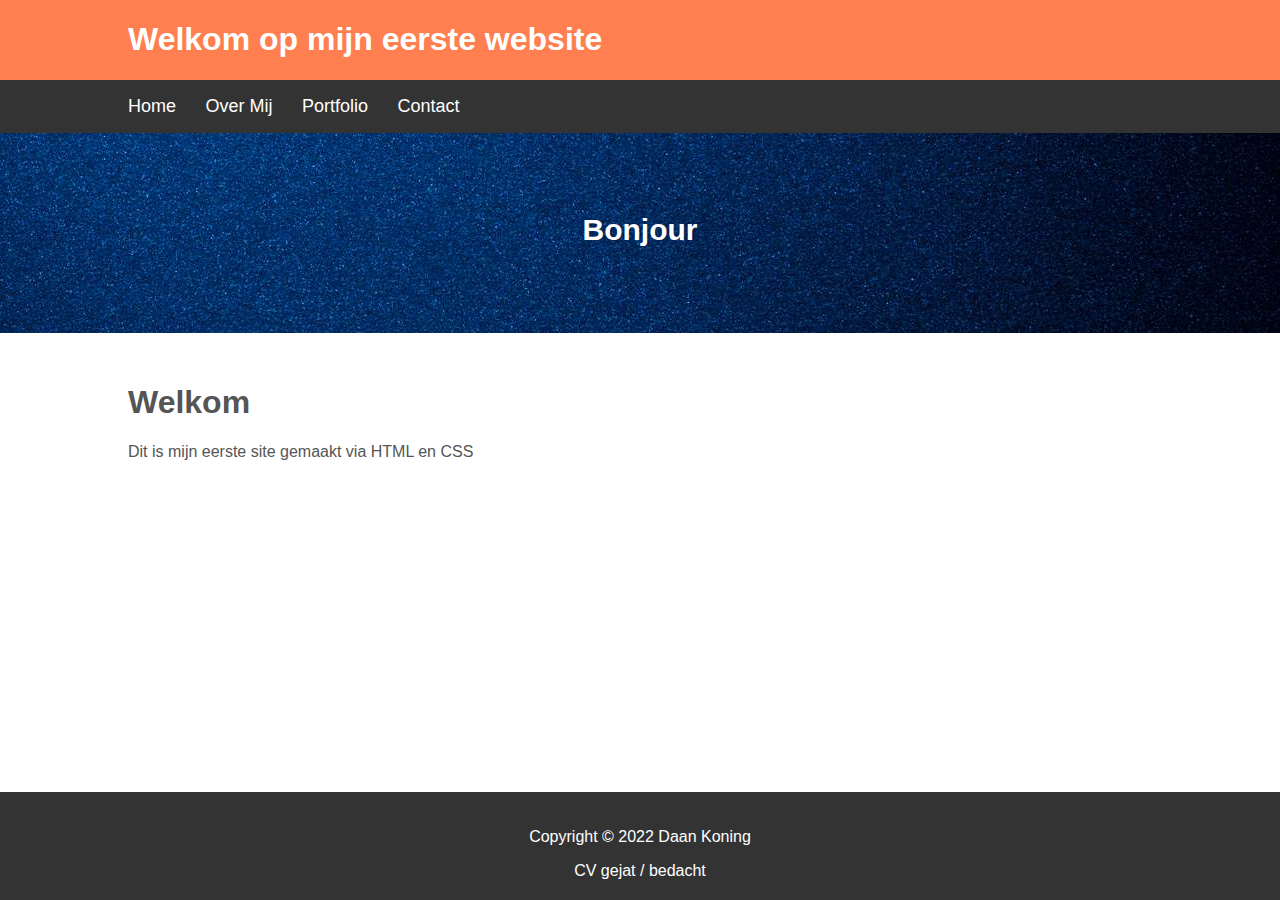
<file: index.html>
<!DOCTYPE html>
<html lang="NED">
    <meta charset="UTF-8">
    <meta name="author" Daan Koning>
    <meta name="description" content="Mijn eerste website met HTML en CSS">
    <head>
        <title>Website Daan Koning</title>
    </head>
<link rel="stylesheet" href="style.css" type="text/css">
<link rel="shortcut icon" href="Images/developer plaatje.jpeg" type="image/x-icon" DK Dev logo>



    <body>
        <header id="main-header"> 
            <div class="container"> 
                <h1>Welkom op mijn eerste website</h1>
            </div>     
        </header>

        <nav id="navbar"> 
            <div class="container"> 
                <ul>
                    <li><a href="index.html">Home</a></li>
                    <li><a href="about.html">Over Mij</a></li>
                    <li><a href="portfolio.html">Portfolio</a></li>
                    <li><a href="contact.html">Contact</a></li>
                </ul>
            </div>     
        </nav>

        <section id="showcase">
            <div class="container">
                <h1>Bonjour</h1>

            </div> 
        </section>

        <div class="container">
            <section id="main">
                <h1>Welkom</h1>
                    <p>Dit is mijn eerste site gemaakt via HTML en CSS</p>
            </section>
        </div>

        <footer id="main-footer">
            <p>Copyright &copy; 2022 Daan Koning</p>
            <a href="creativeCV.html">CV gejat / bedacht</a>
        </footer>


    </body>
</html>
</file>
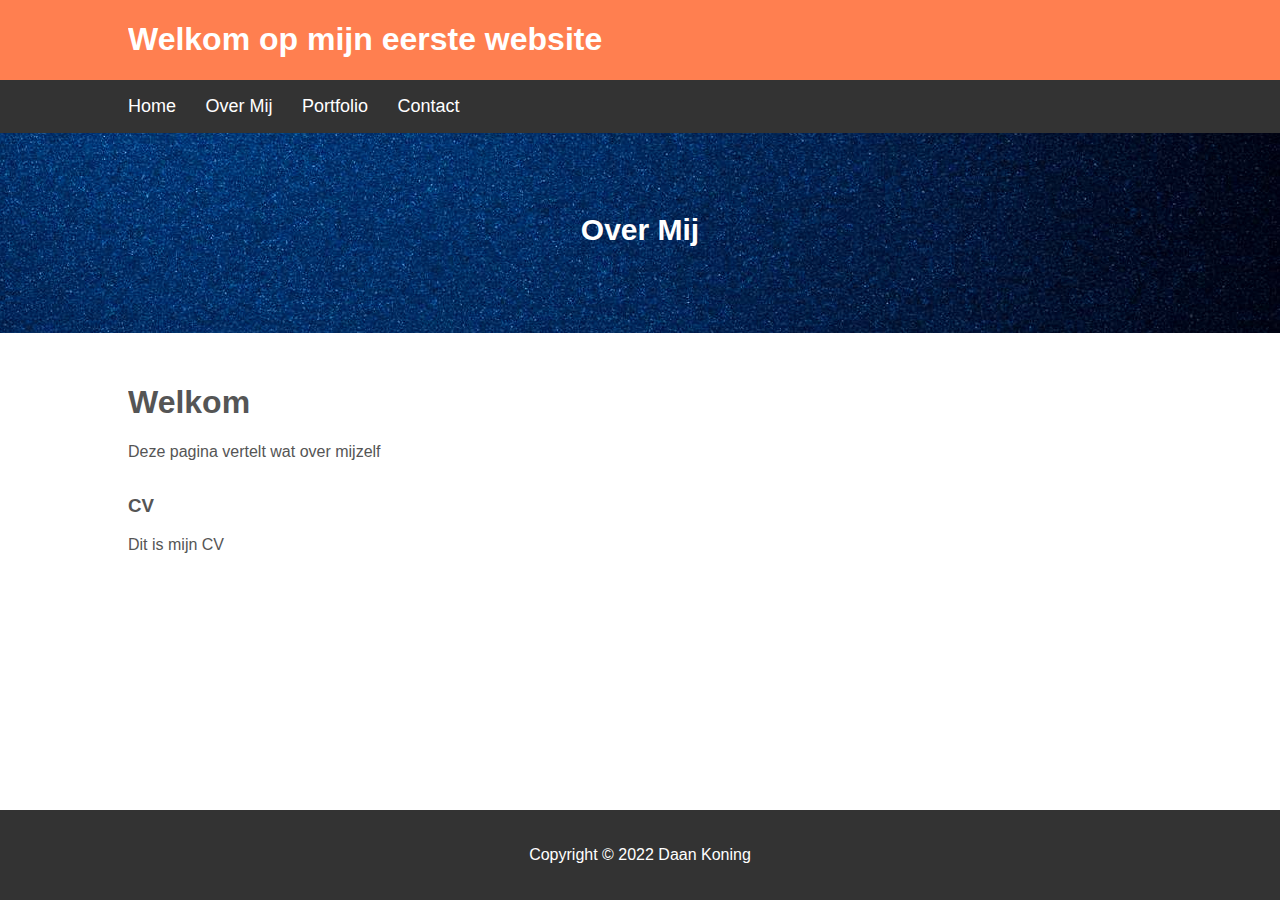
<file: about.html>
<!DOCTYPE html>
<html lang="NED">
    <meta charset="UTF-8">
    <meta name="author" Daan Koning>
    <meta name="description" content="Over Mij">
    <head>
        <title>Over Mij</title>
    </head>
<link rel="stylesheet" href="style.css" type="text/css">
<link rel="shortcut icon" href="/Images/DK logo 2.jpeg" type="image/x-icon" DK logo>



    <body>
        <header id="main-header"> 
            <div class="container"> 
                <h1>Welkom op mijn eerste website</h1>
            </div>     
        </header>

        <nav id="navbar"> 
            <div class="container"> 
                <ul>
                    <li><a href="index.html">Home</a></li>
                    <li><a href="about.html">Over Mij</a></li>
                    <li><a href="portfolio.html">Portfolio</a></li>
                    <li><a href="contact.html">Contact</a></li>
                </ul>
            </div>     
        </nav>

        <section id="showcase">
            <div class="container">
                <h1>Over Mij</h1>

            </div> 
        </section>

        <div class="container">
            <section id="main">
                <h1>Welkom</h1>
                    <p>Deze pagina vertelt wat over mijzelf</p>
            </section>
        </div>

        <div class="container">
            <section id="main">
                <h3>CV</h3>
                    <p>Dit is mijn CV</p>
                
            </section>
        </div>

        <footer id="main-footer">
            <p>Copyright &copy; 2022 Daan Koning</p>
        </footer>


    </body>
</html>
</file>
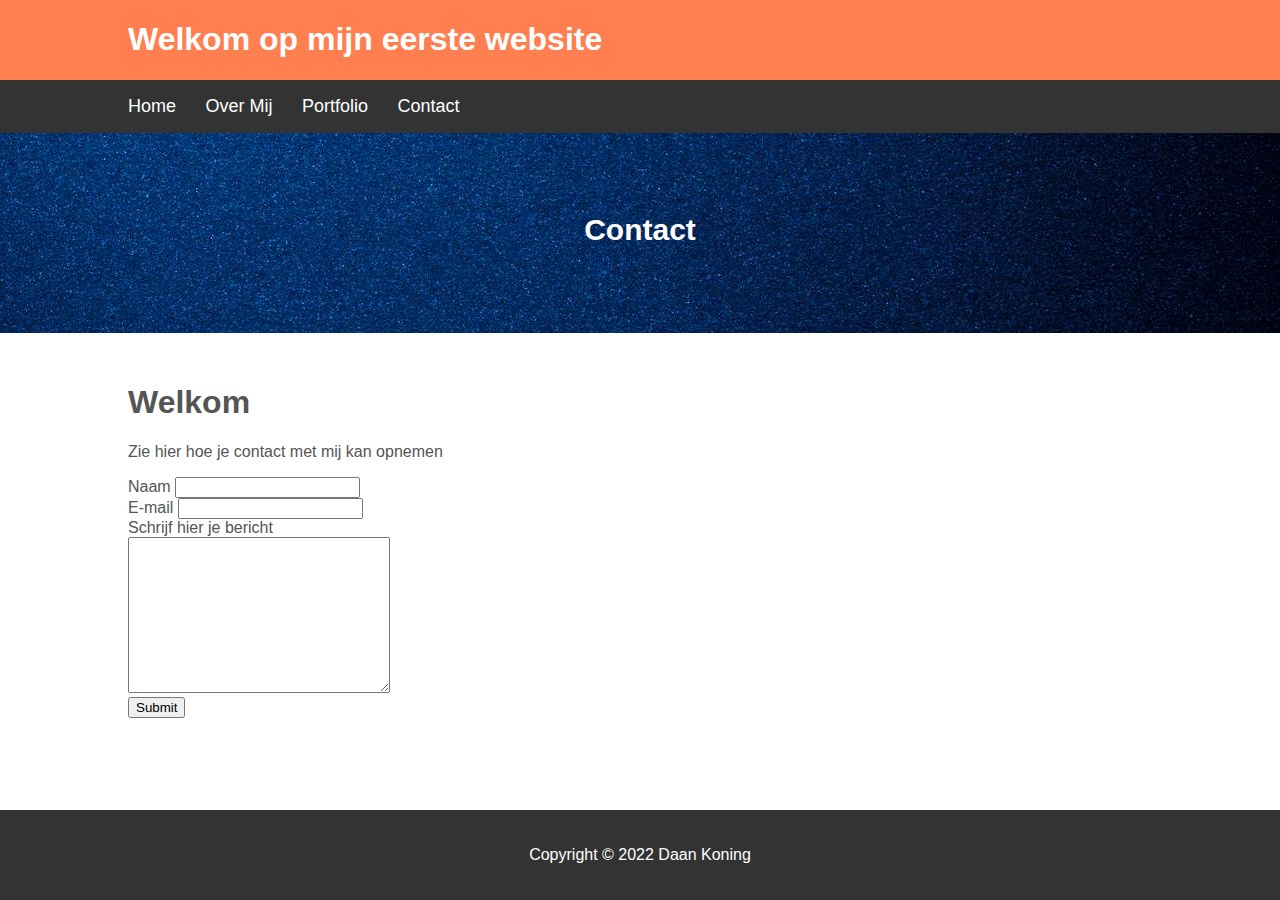
<file: contact.html>
<!DOCTYPE html>
<html lang="NED">
    <meta charset="UTF-8">
    <meta name="author" Daan Koning>
    <meta name="description" content="Contact">
        <head>
            <title>Website Daan Koning</title>
         </head>
<link rel="stylesheet" href="style.css" type="text/css">
<link rel="shortcut icon" href="/Images/DK logo 2.jpeg" type="image/x-icon" DK logo>



    <body>
        <header id="main-header"> 
            <div class="container"> 
                <h1>Welkom op mijn eerste website</h1>
            </div>     
        </header>

        <nav id="navbar"> 
            <div class="container"> 
                <ul>
                    <li><a href="index.html">Home</a></li>
                    <li><a href="about.html">Over Mij</a></li>
                    <li><a href="portfolio.html">Portfolio</a></li>
                    <li><a href="contact.html">Contact</a></li>
                </ul>
            </div>     
        </nav>

        <section id="showcase">
            <div class="container">
                <h1>Contact</h1>

            </div> 
        </section>

        <div class="container">
            <section id="main">
                <h1>Welkom</h1>
                    <p>Zie hier hoe je contact met mij kan opnemen</p>
            </section>
        </div>

        <div class="forms">
            <form action="mailto:email.email.com" method="post" enctype="text/plain">
                <label for="name">Naam</label>
                <input type="text" name="yourName"><br>
                <label for="email">E-mail</label>
                <input type="email" name="yourEmail"><br>
                <label for="message">Schrijf hier je bericht</label><br>
                <textarea name="yourMessage" cols="30" rows="10"></textarea><br>
                <input type="submit" name="verstuur" id="">
            </form>
        </div>

        <footer id="main-footer">
            <p>Copyright &copy; 2022 Daan Koning</p>
        </footer>


    </body>
</html>
</file>
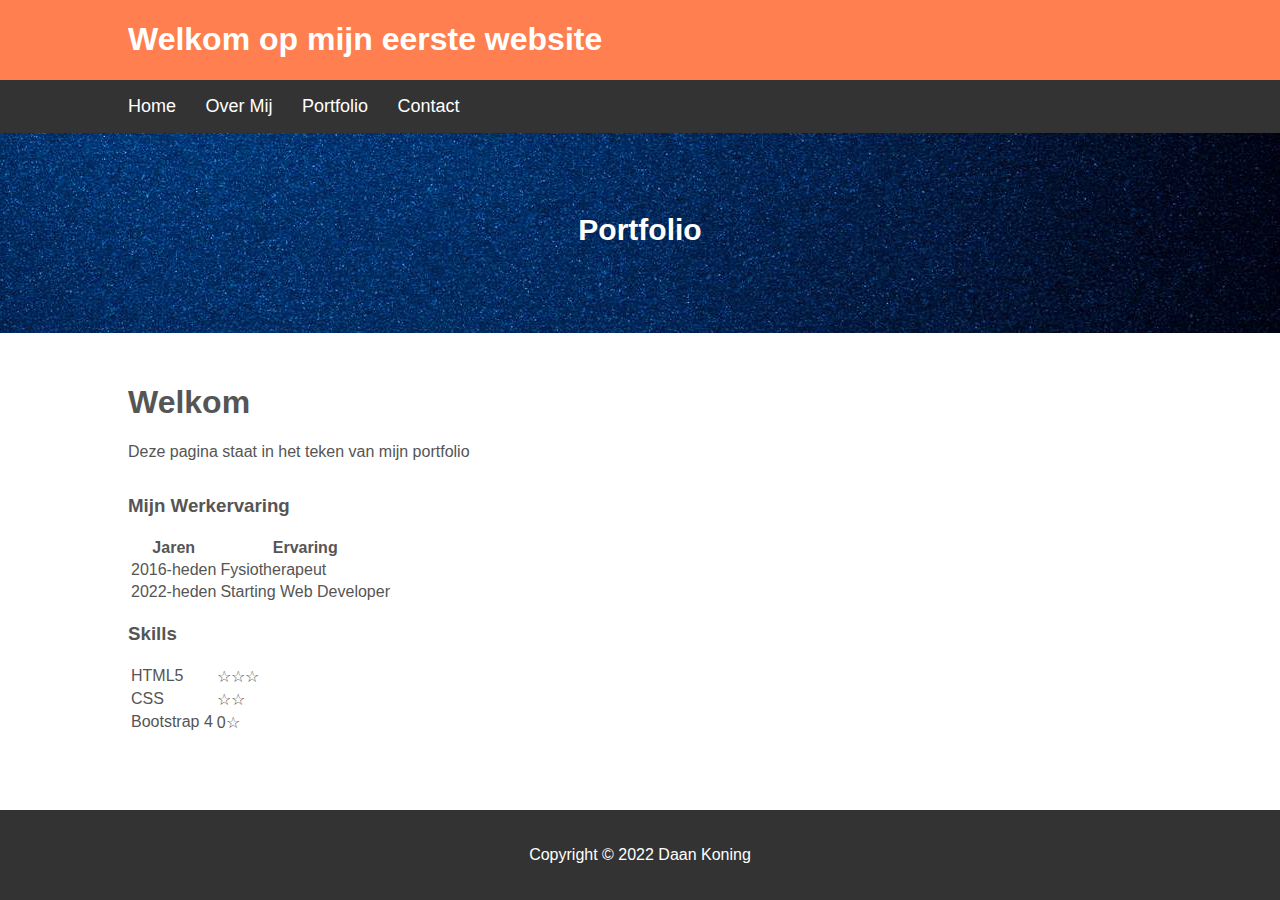
<file: portfolio.html>
<!DOCTYPE html>
<html lang="NED">
    <meta charset="UTF-8">
    <meta name="author" Daan Koning>
    <meta name="description" content="Portfolio Daan Koning">
    <head>
        <title>Website Daan Koning</title>
    </head>
<link rel="stylesheet" href="style.css" type="text/css">
<link rel="shortcut icon" href="/Images/DK logo 2.jpeg" type="image/x-icon" DK logo>



    <body>
        <header id="main-header"> 
            <div class="container"> 
                <h1>Welkom op mijn eerste website</h1>
            </div>     
        </header>

        <nav id="navbar"> 
            <div class="container"> 
                <ul>
                    <li><a href="index.html">Home</a></li>
                    <li><a href="about.html">Over Mij</a></li>
                    <li><a href="portfolio.html">Portfolio</a></li>
                    <li><a href="contact.html">Contact</a></li>
                </ul>
            </div>     
        </nav>

        <section id="showcase">
            <div class="container">
                <h1>Portfolio</h1>

            </div> 
        </section>

        <div class="container">
            <section id="main">
                <h1>Welkom</h1>
                    <p>Deze pagina staat in het teken van mijn portfolio</p>
            </section>
        </div>
        
        <div class="table">
            <h3>Mijn Werkervaring</h3>
            <table>
                <thead>
                    <tr>
                        <th>Jaren</th>
                        <th>Ervaring</th>
                    </tr>
                </thead>
                <tbody>

                </tbody>
                <tfoot>

                </tfoot>
                <tr>
                    <td>2016-heden</td>
                    <td>Fysiotherapeut</td>
                </tr>
                <tr>
                    <td>2022-heden</td>
                    <td>Starting Web Developer</td>
                </tr>
            </table>
        </div>

        <div class="table">
            <h3>Skills</h3>
            <table>
                <tr>
                    <td>HTML5</td>
                    <td>&star;&star;&star;</td>
                </tr>
                <tr>
                    <td>CSS</td>
                    <td>&star;&star;</td>
                </tr>
                <tr>
                    <td>Bootstrap 4</td>
                    <td>0&star;</td>
                </tr>
            </table>
        </div>


        <footer id="main-footer">
            <p>Copyright &copy; 2022 Daan Koning</p>
        </footer>


    </body>
</html>
</file>
<file: style.css>
body{
    background: color #f4f4f4;
    color: #555;
    font-family: Arial, Helvetica, sans-serif;
    font-size: 16px;
    line-height:1,6em;
    margin:0;
    min-height: 100vh;
}

a {
    text-decoration: none;
    color: #fff;
}

a:hover{
    color: aquamarine;
}

.container{
    width: 80%;
    margin: auto;
    overflow: hidden;
}

.table{
    width: 80%;
    margin: auto;
    overflow: hidden;
}

.forms{
    width: 80%;
    margin: auto;
    overflow: hidden;   
}

#main-header{
    background-color: coral;
    color: #fff;
}

#navbar{ 
    background-color: #333;
    color: #fff;
}

#navbar ul{
    padding:0;
    list-style: none;
}

#navbar li{
    display: inline;
    color: #fff;
}

#navbar a{
    color: #fff;
    text-decoration: none;
    font-size: 18px;
    padding-right: 25px;
}

#showcase{
    background-image: url(Images/wallpaper-showcase2.jpeg);
    background-position: center right;
    min-height: 200px;
    margin-bottom: 30px;
    text-align: center;
}

#showcase h1{
    color: #fff;
    font-size: 30px;
    line-height: 1,6em;
    padding-top: 60px;
}

#main-footer{
    background: #333;
    color: #fff;
    text-align: center;
    padding: 20px;
    margin-top: 40px;
    position: sticky;
    top: 100%;
}
</file>
